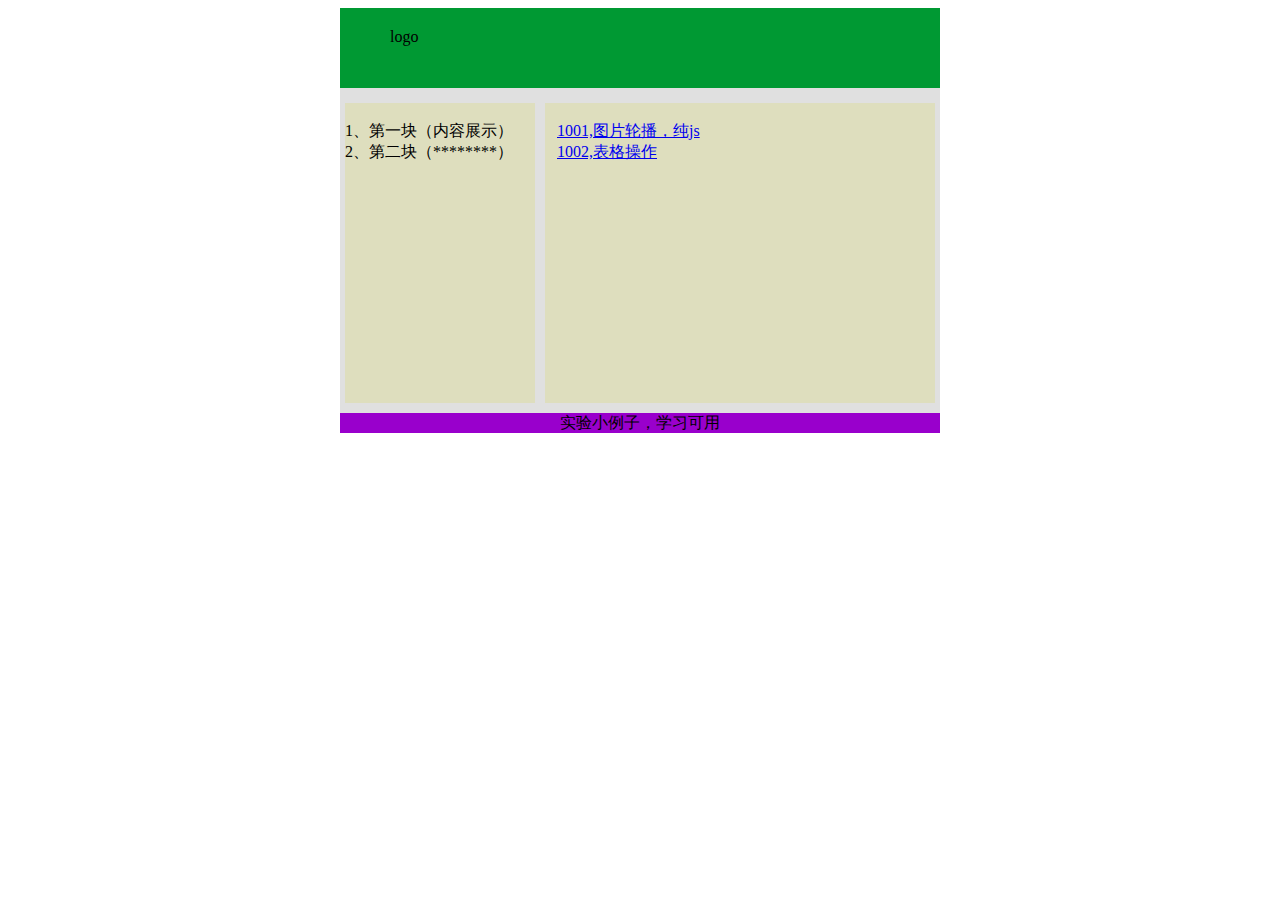
<file: index.html>
﻿<!DOCTYPE html PUBLIC "-//W3C//DTD XHTML 1.0 Transitional//EN" "http://www.w3.org/TR/xhtml1/DTD/xhtml1-transitional.dtd">
<html xmlns="http://www.w3.org/1999/xhtml">
<head>
<meta http-equiv="Content-Type" content="text/html; charset=utf-8" />
<title>学习小例子</title>
<style type="text/css">
#Container{
    width:600px;
    margin:0 auto;/*设置整个容器在浏览器中水平居中*/
    background:#e0e0e0;
}
#Header{
    height:80px;
    background:#093;
}
#logo{
    padding-left:50px;
    padding-top:20px;
    padding-bottom:50px;
}
#Content{
    height:310px;
    /*此处对容器设置了高度，一般不建议对容器设置高度，一般使用overflow:auto;属性设置容器根据内容自适应高度，如果不指定高度或不设置自适应高度，容器将默认为1个字符高度，容器下方的布局元素（footer）设置margin-top:属性将无效*/
    margin-top:10px;/*此处讲解margin的用法，设置content与上面header元素之间的距离*/
    background:#dododo;
     
}
#Content-Left{
    height:300px;
    width:190px;
    margin:5px;/*设置元素跟其他元素的距离为20像素*/
    float:left;/*设置浮动，实现多列效果，div+Css布局中很重要的*/
    background:#dedebe;
}
#Content-Main{
    height:300px;
    width:390px;
    margin:5px;/*设置元素跟其他元素的距离为20像素*/
    float:left;/*设置浮动，实现多列效果，div+Css布局中很重要的*/
    background:#dedebe;
}
/*注：Content-Left和Content-Main元素是Content元素的子元素，两个元素使用了float:left;设置成两列，这个两个元素的宽度和这个两个元素设置的padding、margin的和一定不能大于父层Content元素的宽度，否则设置列将失败*/
#Footer{
    height:20px;
    background:#90C;
    margin-top:5px;
}
.Clear{
    clear:both;
}
</style>
</head>
 
<body>
<div id="Container">
    <div id="Header">
        <div id="logo">logo</div>
    </div>
    <div id="Content">
		<div id="Content-Left"> <br />
         1、第一块（内容展示）<br />
		 2、第二块（********）
		</div>
      <div id="Content-Main">
		<br />
		&nbsp;&nbsp;
		<a href="exam/1001.html">1001,图片轮播，纯js</a>
        <br/>
		&nbsp;&nbsp;
		<a href="exam/1002.html">1002,表格操作</a></div>
    </div>
    <div class="Clear"></div>
    <div id="Footer" align="center">实验小例子，学习可用</div>
</div>
</body>
</html>
</file>
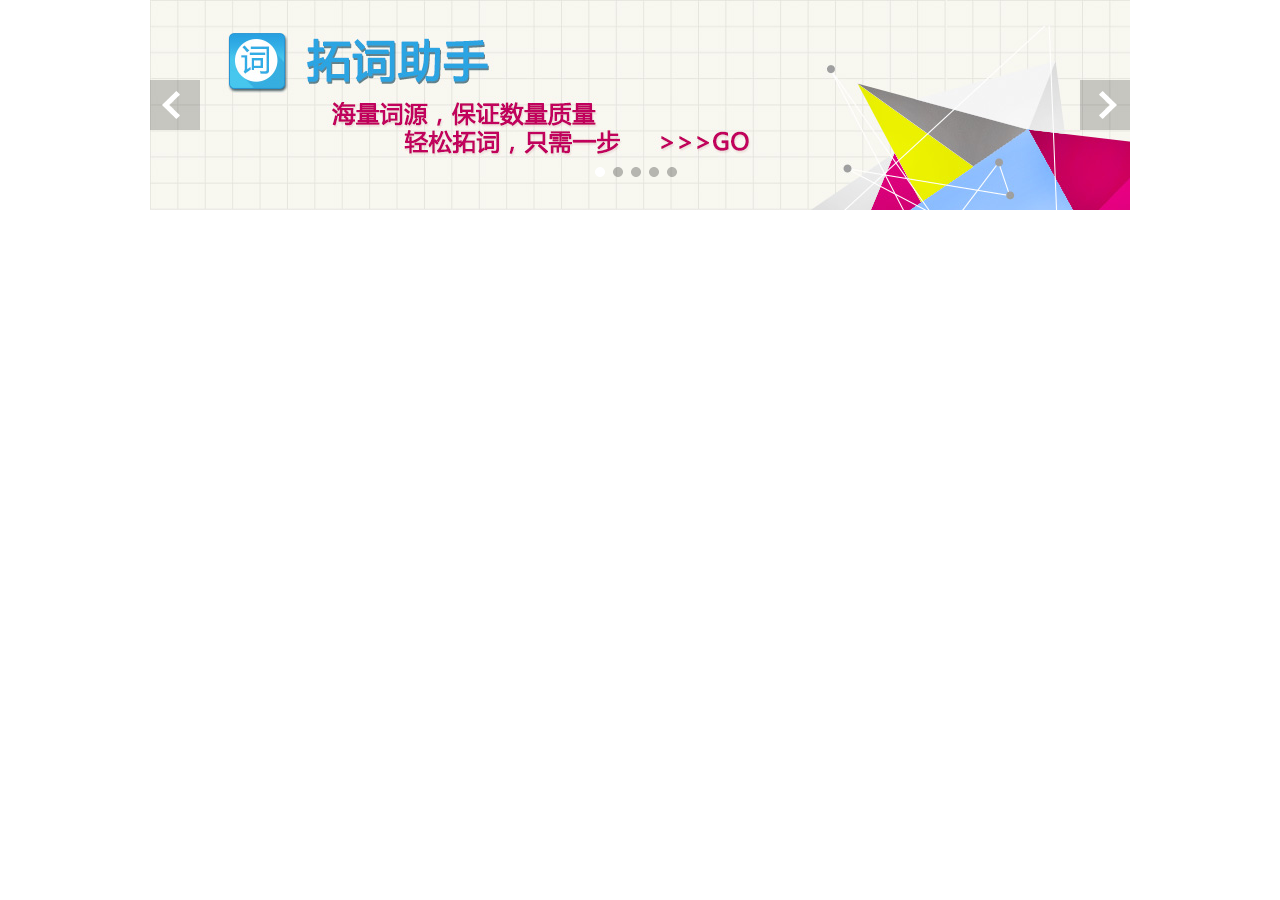
<file: exam/1003/index.html>
﻿<!doctype html> 
<html> 
<head> 
    <meta charset="UTF-8"> 
    <title>百度商业服务市场-轮换图片</title> 
    <link rel="stylesheet" type="text/css" href="css/main.css" media="all"/> 
</head> 
<body> 
<!--https://open2.baidu.com/--> 
 <div class="wrapper"> 
     <div id="index-banner"> 
         <div id="box" > 
             <ul style="position: absolute;top: 0;left: 0;width: 9800px;"> 
                 <li class="img-li-float"> 
                     <a target="_blank"><img src="img/1.jpg"></a> 
                 </li> 
                 <li class="img-li-float"> 
                     <a target="_blank"><img src="img/2.png"></a> 
                 </li> 
                 <li class="img-li-float"> 
                     <a target="_blank"><img src="img/3.jpg"></a> 
                 </li> 
                 <li class="img-li-float"> 
                     <a target="_blank"><img src="img/4.png"></a> 
                 </li> 
                 <li class="img-li-float"> 
                     <a target="_blank"><img src="img/5.jpg"></a> 
                 </li> 
             </ul> 
             <div id="ico" class="banner-ico-box"> 
                 <a class="active"></a><a class=""></a><a class=""></a><a class=""></a><a></a> 
             </div> 
             <a id="prev" class="banner-left-btn"></a><a id="next" class="banner-right-btn"></a> 
         </div> 
     </div> 
 </div> 
 <script> 
     (function(){ 
         var box = document.getElementById('box'); 
         var ul = box.getElementsByTagName('ul')[0]; 
         //获得box类元素下ul标签数组中的第一数组序号，也就是第一个ul也是唯一的一个
		 //document.write(ul.length);
		 
		 ul.innerHTML += ul.innerHTML; 
		 //对这个ul标签的页面内容进行重复插入，既进行累加
         //实现图片轮播的时候是一整张图片播放
		 
		 var li = ul.getElementsByTagName('li'); 
         //获得ul标签下的li标签数组列表
		 //document.write(li.length);

		 var img = ul.getElementsByTagName('img'); 
         var l = li.length; 
         //document.write(l);
		 var len = li.length / 2; 
         var half = len / 2; 
         //document.write(half);
		 var ico = document.getElementById('ico').getElementsByTagName('a'); 
         //document.write(ico.length);
		 var prev = document.getElementById('prev'); 
         var next = document.getElementById('next'); 
         var li_w = 0; 
		 img[0].onload = function(){ 
             li_w = li[0].offsetWidth; 
		 } 
		 //document.write(li[0].offsetWidth);
		 //html事件，加载完第一张图片img[0]，执行函数使得li_w的值为li标签的大小，就是获得li宽度既获得图片的宽度
		 
         var timer = null; 
         var now = 0; 
  
         function auto(){ 
             next.onclick(); 
         } 
         timer = setInterval(auto, 3000); 
         //每3000毫秒执行auto这个函数，既3秒钟执行上面的auto函数
         prev.onclick = function(){ 
             if(now > 0){ 
                 now--; 
             } else { 
                 now = len - 1; 
                 ul.style.left = -(li_w * len) + 'px'; 
             } 
             scroll(); 
         } 
         next.onclick = function(){ 
             if(now < l - 1){ 
                 now++; 
             } else { 
                 now = len; 
                 ul.style.left = -(li_w * (len - 1)) + 'px'; 
  
             } 
             scroll(); 
         } 
  
         box.onmouseover = function(){ 
             clearInterval(timer); 
         } 
         box.onmouseout = function(){ 
             timer = setInterval(auto, 3000); 
         } 
  
         function scroll(){ 
             act(ul, 'left', -li_w * (now)); 
             tab(); 
         } 
  
         function tab(){ 
             for(var i = 0; i < ico.length; i++){ 
                 ico[i].className = ''; 
             } 
             ico[now % 5].className = 'active'; 
         } 
 
        function css(obj, attr){ 
            if(obj.currentStyle){ 
                return obj.currentStyle[attr]; 
            } else { 
                return getComputedStyle(obj, false)[attr]; 
            } 
        } 
 
        function act(obj, attr, target, fn){ 
            obj.timer && clearInterval(obj.timer); 
 
            obj.timer = setInterval(function(){ 
                var stop = true; 
                var cur = parseInt(css(obj, attr)); 
                var speed = (target - cur) / 8; 
                speed = speed > 0 ? Math.ceil(speed) : Math.floor(speed); 
                if(cur != target){ 
                    stop = false; 
                    obj.style[attr] = cur + speed + 'px'; 
                } 
 
                if(stop){ 
                    clearInterval(obj.timer); 
                    obj.timer = null; 
                    fn && fn(); 
                } 
            }, 30); 
        } 
        function loadImage(url, callback) { 
            var img = new Image(); //创建一个Image对象，实现图片的预下载 
            img.src = url; 
 
            if(img.complete) { // 如果图片已经存在于浏览器缓存，直接调用回调函数 
                callback.call(img); 
                return; // 直接返回，不用再处理onload事件 
            } 
            img.onload = function () { //图片下载完毕时异步调用callback函数。 
                callback.call(img);//将回调函数的this替换为Image对象 
            }; 
        }; 
    }()); 
</script> 
</body> 
</html>
</file>
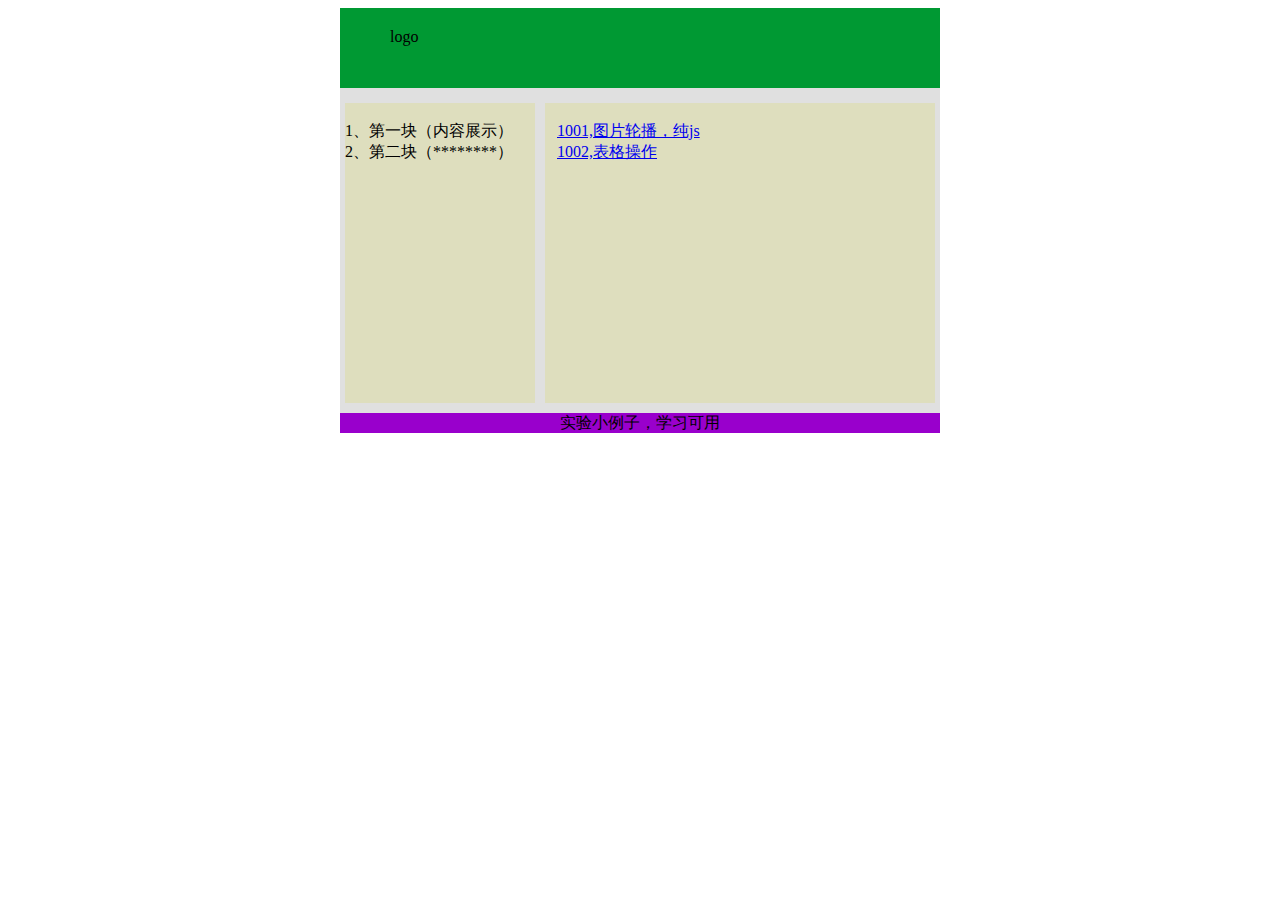
<file: in dex.html>
<!DOCTYPE html PUBLIC "-//W3C//DTD XHTML 1.0 Transitional//EN" "http://www.w3.org/TR/xhtml1/DTD/xhtml1-transitional.dtd">
<html xmlns="http://www.w3.org/1999/xhtml">
<head>
<meta http-equiv="Content-Type" content="text/html; charset=utf-8" />
<title>学习小例子</title>
<style type="text/css">
#Container{
    width:600px;
    margin:0 auto;/*设置整个容器在浏览器中水平居中*/
    background:#e0e0e0;
}
#Header{
    height:80px;
    background:#093;
}
#logo{
    padding-left:50px;
    padding-top:20px;
    padding-bottom:50px;
}
#Content{
    height:310px;
    /*此处对容器设置了高度，一般不建议对容器设置高度，一般使用overflow:auto;属性设置容器根据内容自适应高度，如果不指定高度或不设置自适应高度，容器将默认为1个字符高度，容器下方的布局元素（footer）设置margin-top:属性将无效*/
    margin-top:10px;/*此处讲解margin的用法，设置content与上面header元素之间的距离*/
    background:#dododo;
     
}
#Content-Left{
    height:300px;
    width:190px;
    margin:5px;/*设置元素跟其他元素的距离为20像素*/
    float:left;/*设置浮动，实现多列效果，div+Css布局中很重要的*/
    background:#dedebe;
}
#Content-Main{
    height:300px;
    width:390px;
    margin:5px;/*设置元素跟其他元素的距离为20像素*/
    float:left;/*设置浮动，实现多列效果，div+Css布局中很重要的*/
    background:#dedebe;
}
/*注：Content-Left和Content-Main元素是Content元素的子元素，两个元素使用了float:left;设置成两列，这个两个元素的宽度和这个两个元素设置的padding、margin的和一定不能大于父层Content元素的宽度，否则设置列将失败*/
#Footer{
    height:20px;
    background:#90C;
    margin-top:5px;
}
.Clear{
    clear:both;
}
</style>
</head>
 
<body>
<div id="Container">
    <div id="Header">
        <div id="logo">logo</div>
    </div>
    <div id="Content">
		<div id="Content-Left"> <br />
         1、第一块（内容展示）<br />
		 2、第二块（********）
		</div>
      <div id="Content-Main">
		<br />
		&nbsp;&nbsp;
		<a href="exam/002.html">1001,图片轮播，纯js</a>
        <br/>
		&nbsp;&nbsp;
		<a href="exam/002.html">1002,表格操作</a></div>
    </div>
    <div class="Clear"></div>
    <div id="Footer" align="center">实验小例子，学习可用</div>
</div>
</body>
</html>
</file>
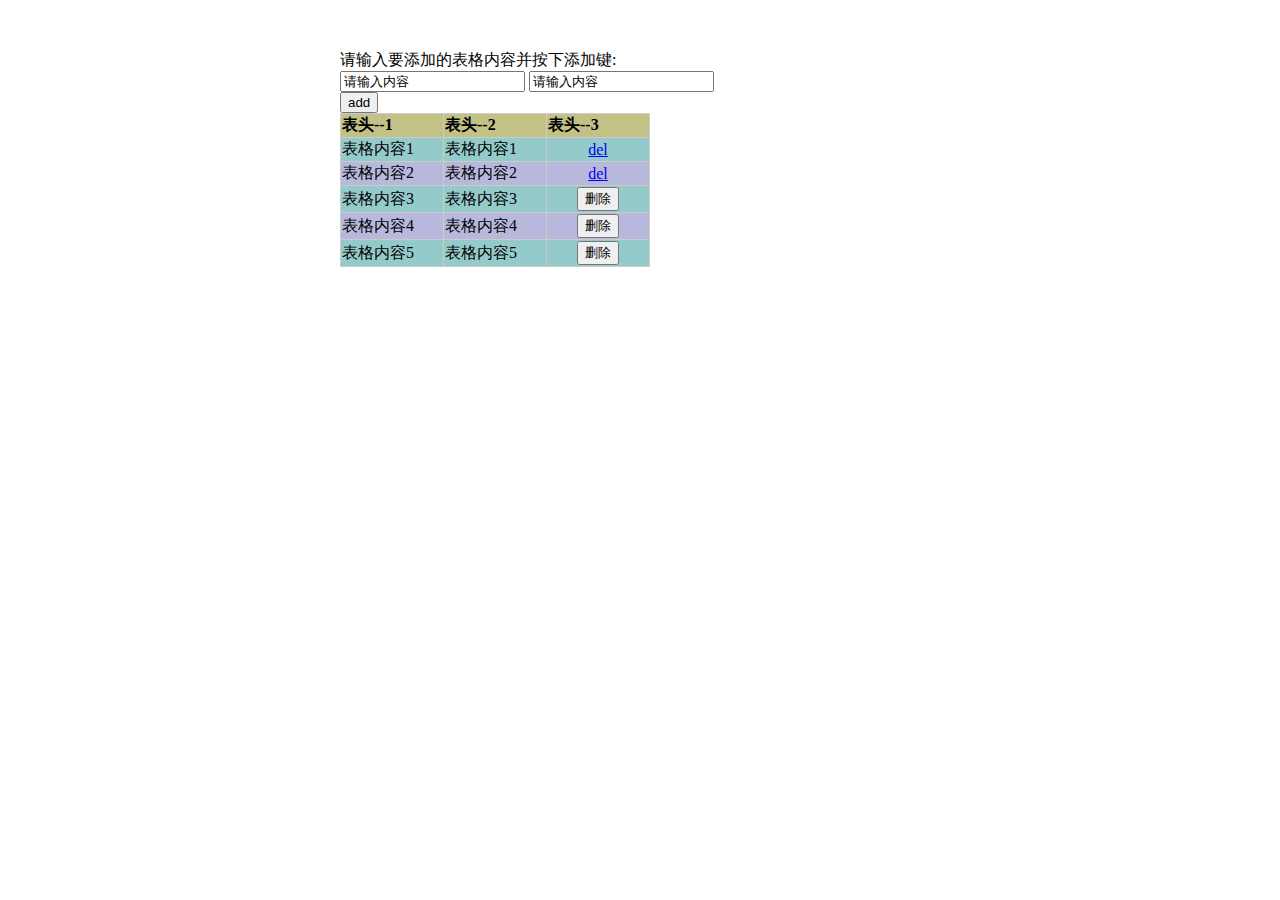
<file: exam/1002.html>
﻿<!DOCTYPE html>
<html>
<head>
    <meta charset="utf-8"/>
    <title>表格的添加与删除</title>
    <style type="text/css">
        .demo{ width:600px;margin:50px auto; text-align:left; padding:0; }   
		<!--margin设置外边距，上、下外边距为50，左右自适应居中；内边距为0；文本为左对齐-->
        .row{ margin-bottom:20px;}
       
		.table{border-collapse:collapse; border:1px solid #ccc;}
        /**表格边框合并；实线灰色**/
		
		.table th, .table td{ border:1px solid #ccc;}    
		/**本表格下的表头和单元格共同拥有的属性**/
        
		.table th{background: #c2c287;}

		.table tr:nth-child(even) td{background: #95caca;}  
		.table tr:nth-child(odd) td{background: #b8b8dc;}  
   		/**匹配属于tr元素的特定类型,odd 和 even(奇数)是可用于匹配下标是奇数或偶数的子元素;**/

        .table tr:hover td{background: #e1c4c4;}
		/**鼠标经过的行会改变单元格的背景颜色**/
		
        .table tr.on td{background: #ffffff;} /**??**/
    </style>
	
<script type="text/javascript">
function deleteRow(r)
  {
  var i=r.parentNode.parentNode.rowIndex
  document.getElementById('myTable').deleteRow(i)
  }
</script>
</head>
<body>
<div id="div" class="demo">
    <div class="row">
        <div class="col-md-10">
            请输入要添加的表格内容并按下添加键: <br>
              <input  width="90" type="text" name="" class="form-control" id="txt1" value="请输入内容"/> 
              <input  width="90" type="text" name="" class="form-control" id="txt2" value="请输入内容"/>
        </div>
        <input id="add" type="button" class="btn btn-default" value="add"/>
    </div>
    <table class="table" id="myTable">
        <tr>
            <th width="100px">表头--1</th>
            <th width="100px">表头--2</th>
            <th width="100px">表头--3</th>
        </tr>
        <tr>
            <td>表格内容1</td>
            <td>表格内容1</td>
            <!--<td><input type="button" value="删除" onClick="deleteRow(this)"></td>-->
            <td align="center"><a class="del" href="javascript:;" onClick="deleteRow(this)">del</a></td>
        </tr>
        <tr>
            <td>表格内容2</td>
            <td>表格内容2</td>
            <td align="center"><a class="del" href="javascript:;" onClick="deleteRow(this)">del</a></td>
			<!--<td><input type="button" value="删除" onClick="deleteRow(this)"></td>-->
        </tr>
        <tr>
            <td>表格内容3</td>
            <td>表格内容3</td>
            <td align="center"><input type="button" value="删除" onClick="deleteRow(this)"></td>
        </tr>
        <tr>
            <td>表格内容4</td>
            <td>表格内容4</td>
            <td align="center"><input type="button" value="删除" onClick="deleteRow(this)"></td>
        </tr>
        <tr>
            <td>表格内容5</td>
            <td>表格内容5</td>
            <td align="center"><input type="button" value="删除" onClick="deleteRow(this)"></td>
        </tr>
    </table>
</div>
<script>
    (function(){
    //密名函数，创建一个函数并立即调用之，即在网页加载时候调用
        var div = document.getElementById('div'); //html dom，获得div元素
        var tab = div.getElementsByTagName('table')[0];//html dom，返回div元素下第一个table标签
        var tr = tab.getElementsByTagName('tr');//返回table中的行
        var tb = tab.tBodies[0];//返回表格中tbody表体的一个数组，其中第一行，也就是表头
        var txt1 = document.getElementById('txt1');//返回文本框
        var txt2 = document.getElementById('txt2');//返回文本框
        var add = document.getElementById('add');//返回按钮
        //var del = getByCls(div, 'del');//通过函数，获得元素div下指定标签del的列表集，结果是数组。调用对应的函数，把值给del变量
        
        add.onclick = function(){
            //函数表达式使得在点击add的时候添加表格行
            var v1 = txt1.value;
            var v2 = txt2.value;
            var tr = document.createElement('tr');
            var td = document.createElement('td');
            td.innerHTML = v1;
            tr.appendChild(td);
            td = document.createElement('td');
            td.innerHTML = v2;
            tr.appendChild(td);
            td = document.createElement('td');
            td.innerHTML = '<td align="center"><input type="button" value="删除" onClick="deleteRow(this)"></td>';
            tr.appendChild(td);
            tb.appendChild(tr);
            length+=1;
        }
        
    }());
</script>
</body>
</html>
</file>
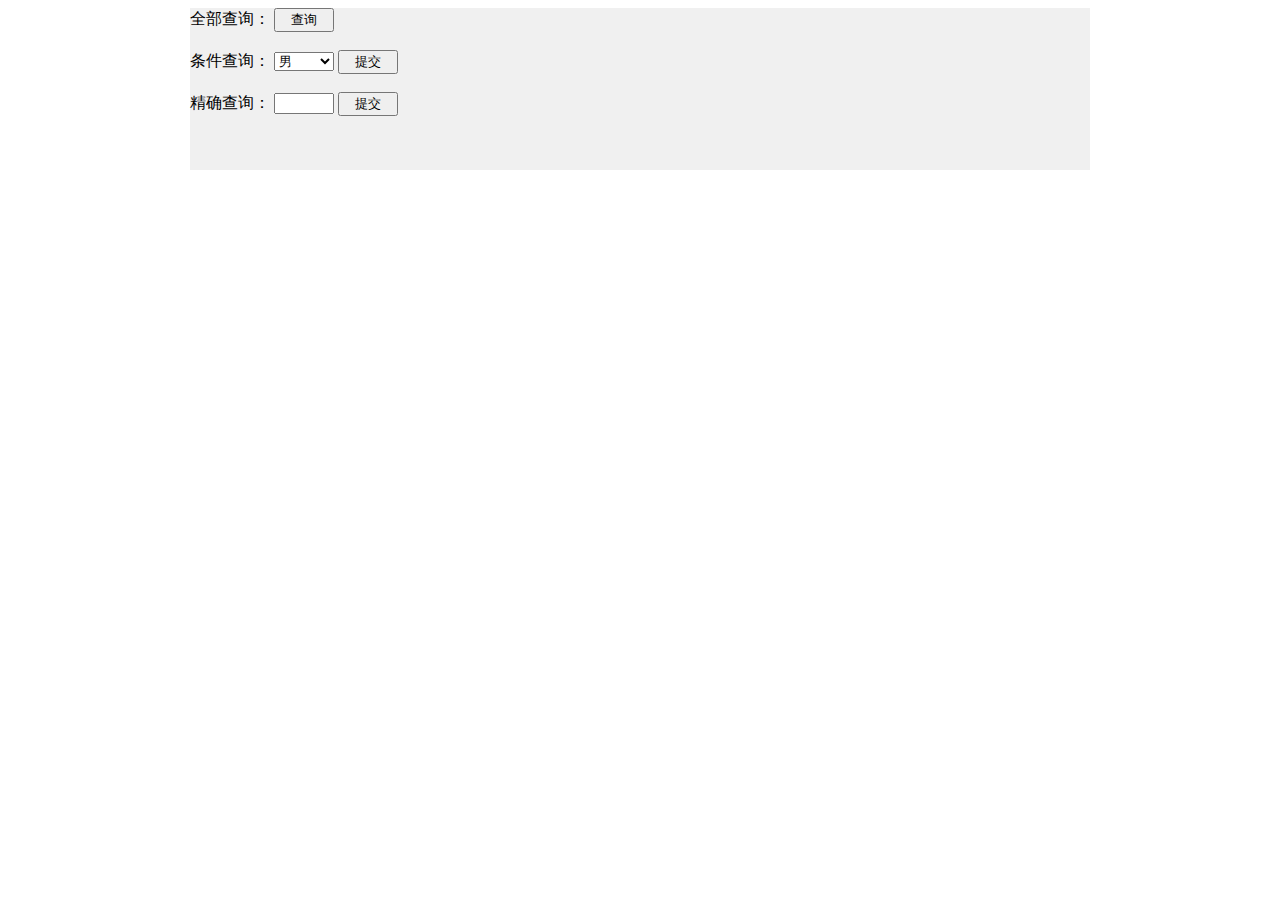
<file: exam/1004/2   .html>
<html>
<head>
<meta http-equiv="Content-Type" content="text/html; charset=gb2312" />
<style type="text/css">
div#container{width:900px;margin:0 auto;background-Color:#f0f0f0}
</style>
<script type="text/javascript">
var x,y,z,w,contentx,contenty,contentz,contentid,contentall='';
var contentw='<?xml version="1.0" encoding="gb2312" ?><node>';
//********************�������xml�ļ�*******************
try //Internet Explorer
  {
  xmlDoc=new ActiveXObject("Microsoft.XMLDOM");
  }
catch(e)
  {
  try //Firefox, Mozilla, Opera, etc.
    {
    xmlDoc=document.implementation.createDocument("","",null);
    }
  catch(e) {alert(e.message)}
  }
try 
  {
  xmlDoc.async=false;
  xmlDoc.load("node.xml");
  }
catch(e) {alert(e.message)}
//********************�������xml�ļ�*******************


w=xmlDoc.getElementsByTagName("id");
x=xmlDoc.getElementsByTagName("name");
y=xmlDoc.getElementsByTagName("sex");
z=xmlDoc.getElementsByTagName("born");

</SCRIPT> 

<script type="text/javascript">
//ʹ��input����ѯ
function getxmlnodevaluename(){
var tmpValue=document.getElementById('chaname').value;
var aa=xmlDoc.documentElement.childNodes;
var showflag=false;
for(var i=0;i<aa.length;i++)
{
    if(aa[i].childNodes[0].childNodes[0].nodeValue==tmpValue)
     { 
     showflag=true;
     break; 
     }
} 

if(showflag)
{
 createTable(tmpValue);
}
else
{
alert("�������ѯ���֣�������Ĳ�ѯ�����д���")
}
}
</SCRIPT>


<script type="text/javascript">
function getselect(){
 var selectid=objselect.options[0].value;
 var selecttext=objselect.options[0].text;
 var currselectindex=document.all.objselect.selectedIndex;
 var currselectvalue=document.all.objselect.value; 
 var currselecttext=document.all.objselect.options[currselectindex].text; 
 return currselecttext;
}

//ͨ������ȡ���б���Ϣ�С�Ů����ѯxml������Ϣ
function getxmlnodevaluesex(){
var getselectnum=getselect();
createTable(getselectnum);
}
</script>



<script type="text/javascript"> 
//����һ��������
var mytable=document.createElement("table");
mytable.id='ab';
//����һ����ͷ����
var mythead=document.createElement("thead");

function createTableHead( )
{

document.getElementById('show').innerHTML="12";  
  for(a=0;a<1;a++)
  {
     var myrow=document.createElement("tr");
	 for(b=0;b<1;b++)
	 {
           var mytd=document.createElement("td");
	   mytd.innerHTML="�� ͷ " +(w[0].nodeName);
	   mytd.style.cssText="text-align:center;";
   	   myrow.appendChild(mytd);
           
           
           var mytd=document.createElement("td");
	   mytd.innerHTML="�� ͷ " +(x[0].nodeName);
	   mytd.style.cssText="text-align:center;";
           myrow.appendChild(mytd);
 	   
           var mytd=document.createElement("td");
	   mytd.innerHTML="�� ͷ " +(y[0].nodeName);
	   mytd.style.cssText="text-align:center;";
	   myrow.appendChild(mytd); 
	  	   


           var mytd=document.createElement("td");
	   mytd.innerHTML="�� ͷ " +(z[0].nodeName);
	   mytd.style.cssText="text-align:center;";
	   myrow.appendChild(mytd);
	      

	 }
     	 mythead.appendChild(myrow);
  }
mythead.style.cssText="background-Color:#4F4f4f;color:#990; font-size:18px; font-weight:600; width:900px;";
}

//����һ�����Ŷ���
var mytfoot=document.createElement("tfoot");
mytfoot.id='footid';
function createTableFoot()
{
 for(c=0;c<1;c++)
  {
     var myrow=document.createElement("tr");
	 for(d=0;d<1;d++)
	 {
	   var mytd=document.createElement("td");
	//if(chaflag=="1"){mytd.innerHTML="��ע˵�����ܹ��� "+" ����";}
	//  	else if(DEnode[i].childNodes[0].childNodes[0].nodeValue==chaflag) 
  //    {  mytd.innerHTML="��ע˵�����ܹ��� "+numfootb+" ����";}
//	else if((DEnode[i].childNodes[1].childNodes[0].nodeValue==chaflag)
//	 {mytd.innerHTML="��ע˵�����ܹ��� "+" ����";}
  	// if(DEnode[i].childNodes[0].childNodes[0].nodeValue==chaflag) 
      mytd.innerHTML="��ע˵�����ܹ��� "+" ����";

       mytd.style.cssText="text-align:center;";
	   mytd.colSpan="10";
	   myrow.appendChild(mytd);
	 }
	 mytfoot.appendChild(myrow);
  }
 mytfoot.style.cssText="background-color:#f0f0f0; color:#000; font-size:14px; font-weight:600; width:900px;";
}




//����һ�����庯��
 var mytbody=document.createElement("tbody");
function createTableBody(chaflag )
{
   
  //mytable.cellSpacing="2px";
var DEnode=xmlDoc.documentElement.childNodes;


  //����һ���������

for(var i=0;i<DEnode.length;i++){
 if(chaflag=="1")
{     var myrow=document.createElement("tr");
	   var mytd=document.createElement("td");
	   mytd.style.backgroundColor="rgb(230,0,10)"; 
	   mytd.innerHTML=w[i].getAttributeNode("num").nodeValue;
	   myrow.appendChild(mytd);

           var mytd=document.createElement("td");
	  mytd.style.backgroundColor="rgb(170,170,170)";	   

	   mytd.innerHTML=x[i].childNodes[0].nodeValue;
	   myrow.appendChild(mytd);

var mytd=document.createElement("td");
	  mytd.style.backgroundColor="rgb(170,170,170)";	   
 
	   mytd.innerHTML=y[i].childNodes[0].nodeValue;
	   myrow.appendChild(mytd);

var mytd=document.createElement("td");
	  mytd.style.backgroundColor="rgb(170,170,170)";	   

	   mytd.innerHTML=z[i].childNodes[0].nodeValue;
	   myrow.appendChild(mytd);
	
	 mytbody.appendChild(myrow);

 }
 else if(DEnode[i].childNodes[0].childNodes[0].nodeValue==chaflag) 
  {
  
    var myrow=document.createElement("tr");
	   var mytd=document.createElement("td");
	   mytd.style.backgroundColor="rgb(230,0,10)"; 
	   mytd.innerHTML=w[i].getAttributeNode("num").nodeValue;
	   myrow.appendChild(mytd);

           var mytd=document.createElement("td");
	  mytd.style.backgroundColor="rgb(170,170,170)";	   

	   mytd.innerHTML=x[i].childNodes[0].nodeValue;
	   myrow.appendChild(mytd);

var mytd=document.createElement("td");
	  mytd.style.backgroundColor="rgb(170,170,170)";	   
 
	   mytd.innerHTML=y[i].childNodes[0].nodeValue;
	   myrow.appendChild(mytd);

var mytd=document.createElement("td");
	  mytd.style.backgroundColor="rgb(170,170,170)";	   

	   mytd.innerHTML=z[i].childNodes[0].nodeValue;
	   myrow.appendChild(mytd);
	
	 mytbody.appendChild(myrow);
	 numfootb=+1;
  }
else if(DEnode[i].childNodes[1].childNodes[0].nodeValue==chaflag){    

	var myrow=document.createElement("tr");
	   var mytd=document.createElement("td");
	   mytd.style.backgroundColor="rgb(230,0,10)"; 
	   mytd.innerHTML=w[i].getAttributeNode("num").nodeValue;
	   myrow.appendChild(mytd);

           var mytd=document.createElement("td");
	  mytd.style.backgroundColor="rgb(170,170,170)";	   

	   mytd.innerHTML=x[i].childNodes[0].nodeValue;
	   myrow.appendChild(mytd);

var mytd=document.createElement("td");
	  mytd.style.backgroundColor="rgb(170,170,170)";	   
 
	   mytd.innerHTML=y[i].childNodes[0].nodeValue;
	   myrow.appendChild(mytd);

var mytd=document.createElement("td");
	  mytd.style.backgroundColor="rgb(170,170,170)";	   

	   mytd.innerHTML=z[i].childNodes[0].nodeValue;
	   myrow.appendChild(mytd);
	
	 mytbody.appendChild(myrow);
     }

      
  }

}


function createTable(chaflag)
{ 

var numfoota,numfootb=0,numfootc;
createTableHead();
createTableBody(chaflag);
createTableFoot(chaflag);
  //����ͷ׷�ӵ�����
  mytable.appendChild(mythead);
  //������׷�ӵ�����

  mytable.appendChild(mytbody);
  //������׷�ӵ�����
 mytable.appendChild(mytfoot);
  //׷�Ӷ�����ʽ
 mytable.style.cssText="color:#000; background-color:#6c6c6c;border:10px;border-color: #666666; width:900px;";
document.getElementById('show').innerHTML="";    
show.appendChild(mytable);

}
</script>
 
</head>



<body>
<div id="container">
ȫ����ѯ��
<input type="button" align="center" value="��ѯ" onClick="createTable(1)"  style="width: 60px"/>
<br/><br/>

������ѯ��
<select id="objselect" style="width: 60px">
<option  value="id1">��</option>
<option  value="id2">Ů</option>
</select>
<input name="Button3" type="button" value="�ύ"  onclick="getxmlnodevaluesex()" style="width: 60px"/>
<br/><br/>

��ȷ��ѯ��
<input name="Button2" type="text" id="chaname" style="width: 60px"/>
<input name="Button1" type="button" value="�ύ"  onclick="getxmlnodevaluename()" style="width: 60px"/>
<br/><br/>

<div id="show" align="center"></div>
<br/><br/>
</div>


</body>
</html>
</file>
<file: exam/1003/css/main.css>
﻿*{ margin:0; padding:0;} 
body{font:12px/1.125 Arial,Helvetica,sans-serif;background:#fff;} 
table{border-collapse:collapse;border-spacing:0;} 
fieldset,img{border:0;} 
article,aside,details,figcaption,figure,footer,header,hgroup,menu,nav,section{display:block} 
q:before,q:after{content:'';} 
a:focus,input,textarea{outline-style:none;} 
input[type="text"],input[type="password"],textarea{outline-style:none;-webkit-appearance:none;} 
 textarea{resize:none} 
 address,caption,cite,code,dfn,em,i,th,var{font-style:normal;font-weight:normal;} 
 legend{color:#000;} 
 abbr,acronym{border:0;font-variant:normal;} 
 a{color:#0a8cd2;text-decoration:none;cursor: pointer;} 
 a:hover{text-decoration:underline;} 
 .clearfix:after{content:".";display:block;height:0;clear:both;visibility:hidden;} 
 .clearfix{display:inline-block;} 
 .clearfix{display:block;} 
 .clear{clear:both;height:0;font:0/0 Arial;visibility:hidden;} 
 .none{display:none} 
 /* main.css */ 

 
 .wrapper{text-align:center;width:980px;margin:0px auto;position:relative} 
 #index-banner{width:980px;height:210px} 
 #box{width: 980px; position: relative; height: 210px; overflow:hidden;}
/*box作用将ul下li的各个图片包住，overflow:hidden;影藏多余内容，内容会被修剪，并且其余内容是不可见的。*/
 #box ul{ z-index:2;} 
 li{list-style:none;} 
 .img-li-float{float:left} 
  
 
 .banner-ico-box{position:absolute;left:0;bottom:30px;width:100%;text-align:center; z-index:4;} 
  /**类.banner-ico-box用来实现轮播图片上面的五个点，定义了一个容器块，
  position:absolute;left:0;bottom:30px;绝对定位，相对于父容器，离左是0，离下面是10px。
 绝对定位。相对于其包含块定位，包含本元素的父元素。包含块可能是文档中的另一个元素或者是初始包含块。
 元素原先在正常文档流中所占的空间会关闭，就好像元素原来不存在一样。
 元素定位后生成一个块级框，而不论原来它在正常流中生成何种类型的框。
 z-index 属性设置元素的堆叠顺序。拥有更高堆叠顺序的元素总是会处于堆叠顺序较低的元素的前面。
注释：元素可拥有负的 z-index 属性值。
注释：Z-index 仅能在定位元素上奏效（例如 position:absolute;）！默认是0，此处设置为z-index:4；第4级别**/

 .banner-ico-box a{width:10px;height:10px;display:inline-block;background:url(../img/banner-btn.png) -16px -50px no-repeat;margin-right:8px} 
 /**display:inline-block;将调用这个类的标签就转换为行内区块元素，可以设置高度宽度。在这里就是同时达到所有使用了a标签的块状，在同一行显示。
 **/
 .banner-ico-box .active{width:10px;height:10px;display:inline-block;background:url(../img/banner-btn.png) -1px -50px no-repeat} 
 
 .banner-left-btn,.banner-right-btn{ z-index:3;width:50px;height:50px;display:inline-block;position:absolute;top:50%;margin-top:-25px;} 
 /*top:50%;margin-top:-25px;使得箭头处于中部*/
 .banner-left-btn{background:url(../img/banner-btn.png) 0 0 no-repeat;left:0;} 
 .banner-right-btn{background:url(../img/banner-btn.png) -50px 0 no-repeat;right:0;} 
 /*-50px 0使得选择向右的箭头*/
</file>
